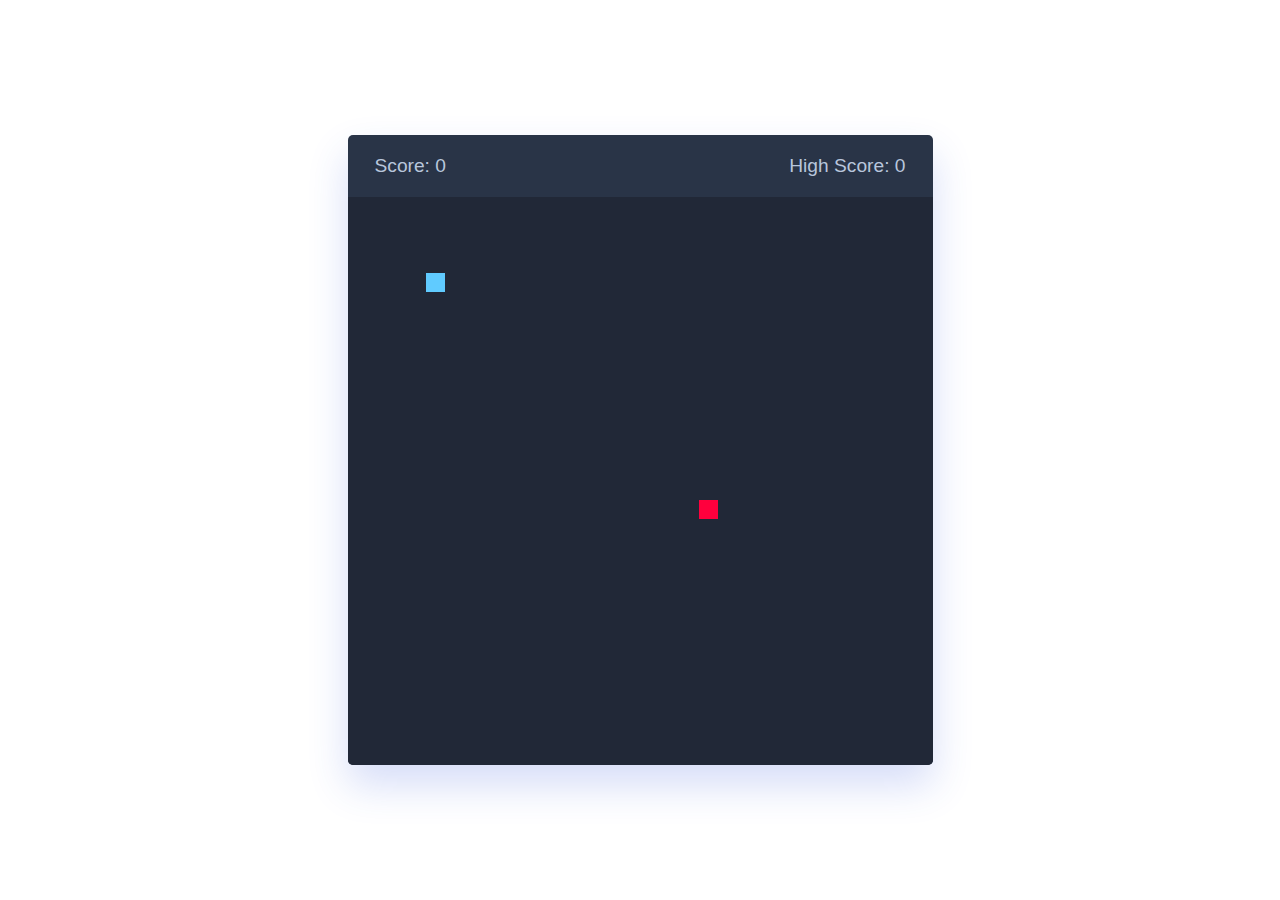
<file: game/game.html>
<!DOCTYPE html>
<html lang="en" dir="ltr">
  <head>
    <meta charset="utf-8">
    <title>Snake Game</title>
    <link rel="stylesheet" href="game.css">
    <meta name="viewport" content="width=device-width, initial-scale=1.0">
    <link rel="stylesheet" href="https://cdnjs.cloudflare.com/ajax/libs/font-awesome/6.3.0/css/all.min.css">
    <script src="game.js" defer></script>
  </head>
  <body>
    <div class="canvas">
      <div class="game-details">
        <span class="score">Score: 0</span>
        <span class="high-score">High Score: 0</span>
      </div>
      <div class="play-board"></div>
      <div class="controls">
        <i data-key="ArrowLeft" class="fa-solid fa-arrow-left-long"></i>
        <i data-key="ArrowUp" class="fa-solid fa-arrow-up-long"></i>
        <i data-key="ArrowRight" class="fa-solid fa-arrow-right-long"></i>
        <i data-key="ArrowDown" class="fa-solid fa-arrow-down-long"></i>
      </div>
    </div>

  </body>
</html>
</file>
<file: game/game.css>
* {
  margin: 0;
  padding: 0;
  box-sizing: border-box;
  font-family: 'Open Sans', sans-serif;
}
body {
  display: flex;
  align-items: center;
  justify-content: center;
  min-height: 100vh;
  background-image: url('https://c4.wallpaperflare.com/wallpaper/573/562/344/girl-big-snake-4k-black-panther-wallpaper-preview.jpg');
  background-size: cover;
}
.canvas {
  width: 65vmin;
  height: 70vmin;
  display: flex;
  overflow: hidden;
  flex-direction: column;
  justify-content: center;
  border-radius: 5px;
  background: #293447;
  box-shadow: 0 20px 40px rgba(52, 87, 220, 0.2);
}
.game-details {
  color: #B8C6DC;
  font-weight: 500;
  font-size: 1.2rem;
  padding: 20px 27px;
  display: flex;
  justify-content: space-between;
}
.play-board {
  height: 100%;
  width: 100%;
  display: grid;
  background: #212837;
  grid-template: repeat(30, 1fr) / repeat(30, 1fr);
}
.play-board .food {
  background: #FF003D;
}
.play-board .head {
  background: #60CBFF;
}

.controls {
  display: none;
  justify-content: space-between;
}
.controls i {
  padding: 25px 0;
  text-align: center;
  font-size: 1.3rem;
  color: #B8C6DC;
  width: calc(100% / 4);
  cursor: pointer;
  border-right: 1px solid #171B26;
}
.popup {
  position: fixed;
  top: 50%;
  left: 50%;
  transform: translate(-50%, -50%);
  background-color: #fff;
  padding: 20px;
  border: 2px solid #333;
  text-align: center;
  z-index: 999;
}

.popup-content {
  font-family: Arial, sans-serif;
}

.popup button {
  padding: 10px 20px;
  background-color: #4CAF50;
  color: #fff;
  border: none;
  cursor: pointer;
  font-size: 16px;
}

.popup button:hover {
  background-color: #45a049;
}


@media screen and (max-width: 800px) {
  .canvas {
    width: 90vmin;
    height: 115vmin;
  }
  .game-details {
    font-size: 1rem;
    padding: 15px 27px;
  }
  .controls {
    display: flex;
  }
  .controls i {
    padding: 15px 0;
    font-size: 1rem;
  }
}
</file>
